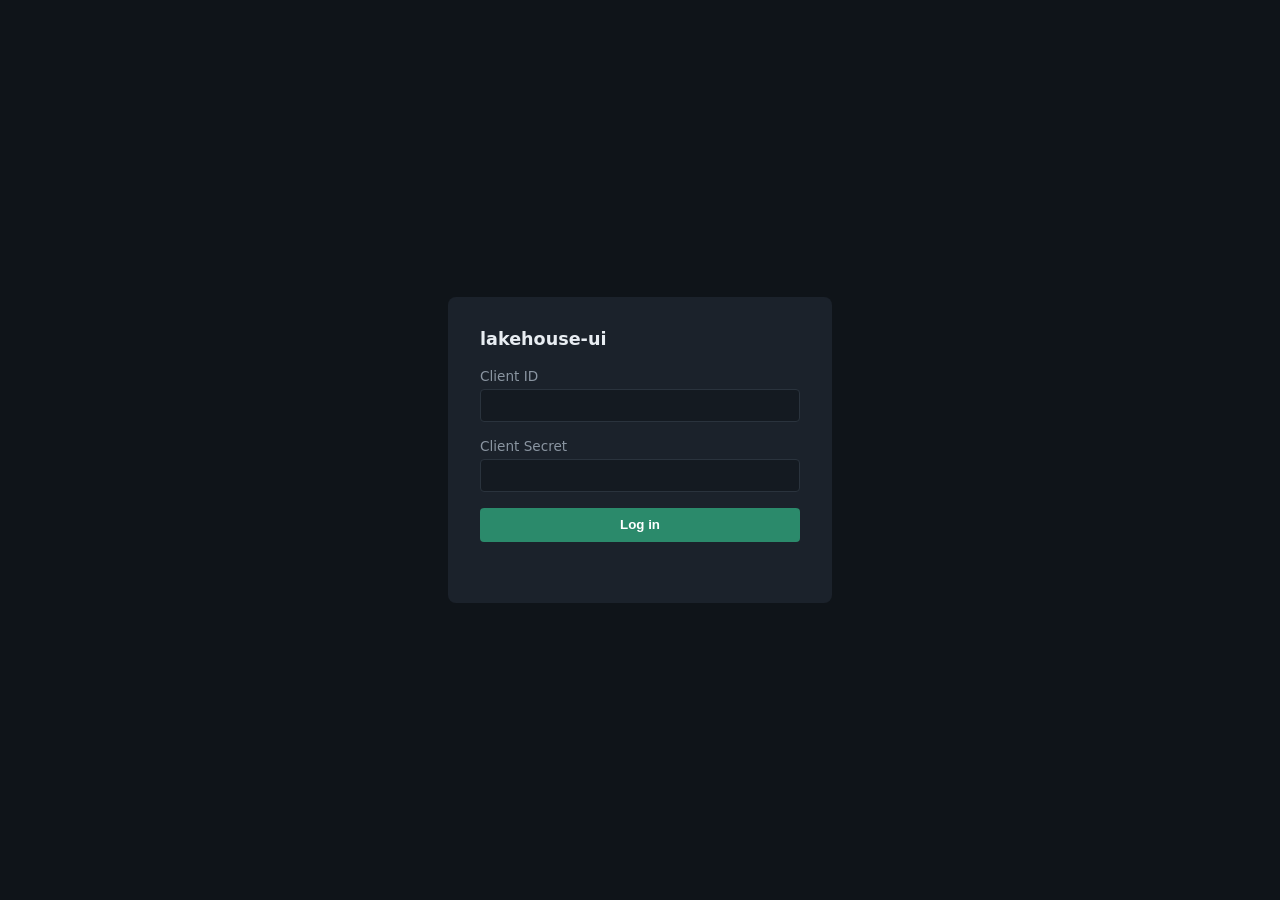
<file: app/static/login.html>
<!doctype html>
<html lang="en">
<head>
  <meta charset="utf-8">
  <title>lakehouse-ui — log in</title>
  <style>
    body {
      font-family: system-ui, sans-serif;
      display: flex;
      align-items: center;
      justify-content: center;
      min-height: 100vh;
      margin: 0;
      background: #0f1419;
      color: #e8edf2;
    }
    form { background: #1b222b; padding: 2rem; border-radius: 8px; width: 320px; }
    h1 { font-size: 1.1rem; margin: 0 0 1.2rem; }
    label { display: block; font-size: 0.85rem; margin-bottom: 0.3rem; color: #8a95a1; }
    input {
      width: 100%;
      box-sizing: border-box;
      padding: 0.5rem;
      margin-bottom: 1rem;
      background: #141a21;
      border: 1px solid #2a333d;
      border-radius: 4px;
      color: #e8edf2;
    }
    button {
      width: 100%;
      padding: 0.6rem;
      background: #2b8a6b;
      color: white;
      border: none;
      border-radius: 4px;
      cursor: pointer;
      font-weight: 600;
    }
    button:disabled { opacity: 0.6; cursor: default; }
    #error { color: #e05252; font-size: 0.85rem; margin-top: 0.8rem; min-height: 1.2em; }
  </style>
</head>
<body>
  <form id="login-form">
    <h1>lakehouse-ui</h1>
    <label for="client_id">Client ID</label>
    <input id="client_id" name="client_id" autocomplete="username" required>
    <label for="client_secret">Client Secret</label>
    <input id="client_secret" name="client_secret" type="password" autocomplete="current-password" required>
    <button type="submit" id="submit-btn">Log in</button>
    <div id="error"></div>
  </form>
  <script>
    const form = document.getElementById('login-form');
    const errorBox = document.getElementById('error');
    const submitButton = document.getElementById('submit-btn');

    form.addEventListener('submit', async (e) => {
      e.preventDefault();
      errorBox.textContent = '';
      submitButton.disabled = true;
      try {
        const client_id = document.getElementById('client_id').value;
        const client_secret = document.getElementById('client_secret').value;

        let response, body;
        try {
          response = await fetch('/login', {
            method: 'POST',
            headers: { 'Content-Type': 'application/json' },
            body: JSON.stringify({ client_id, client_secret })
          });
          body = await response.json();
        } catch (err) {
          errorBox.textContent = 'Request failed: ' + err;
          return;
        }

        if (!response.ok) {
          errorBox.textContent = body.detail || 'Login failed';
          return;
        }
        window.location.href = '/';
      } finally {
        submitButton.disabled = false;
      }
    });
  </script>
</body>
</html>
</file>
